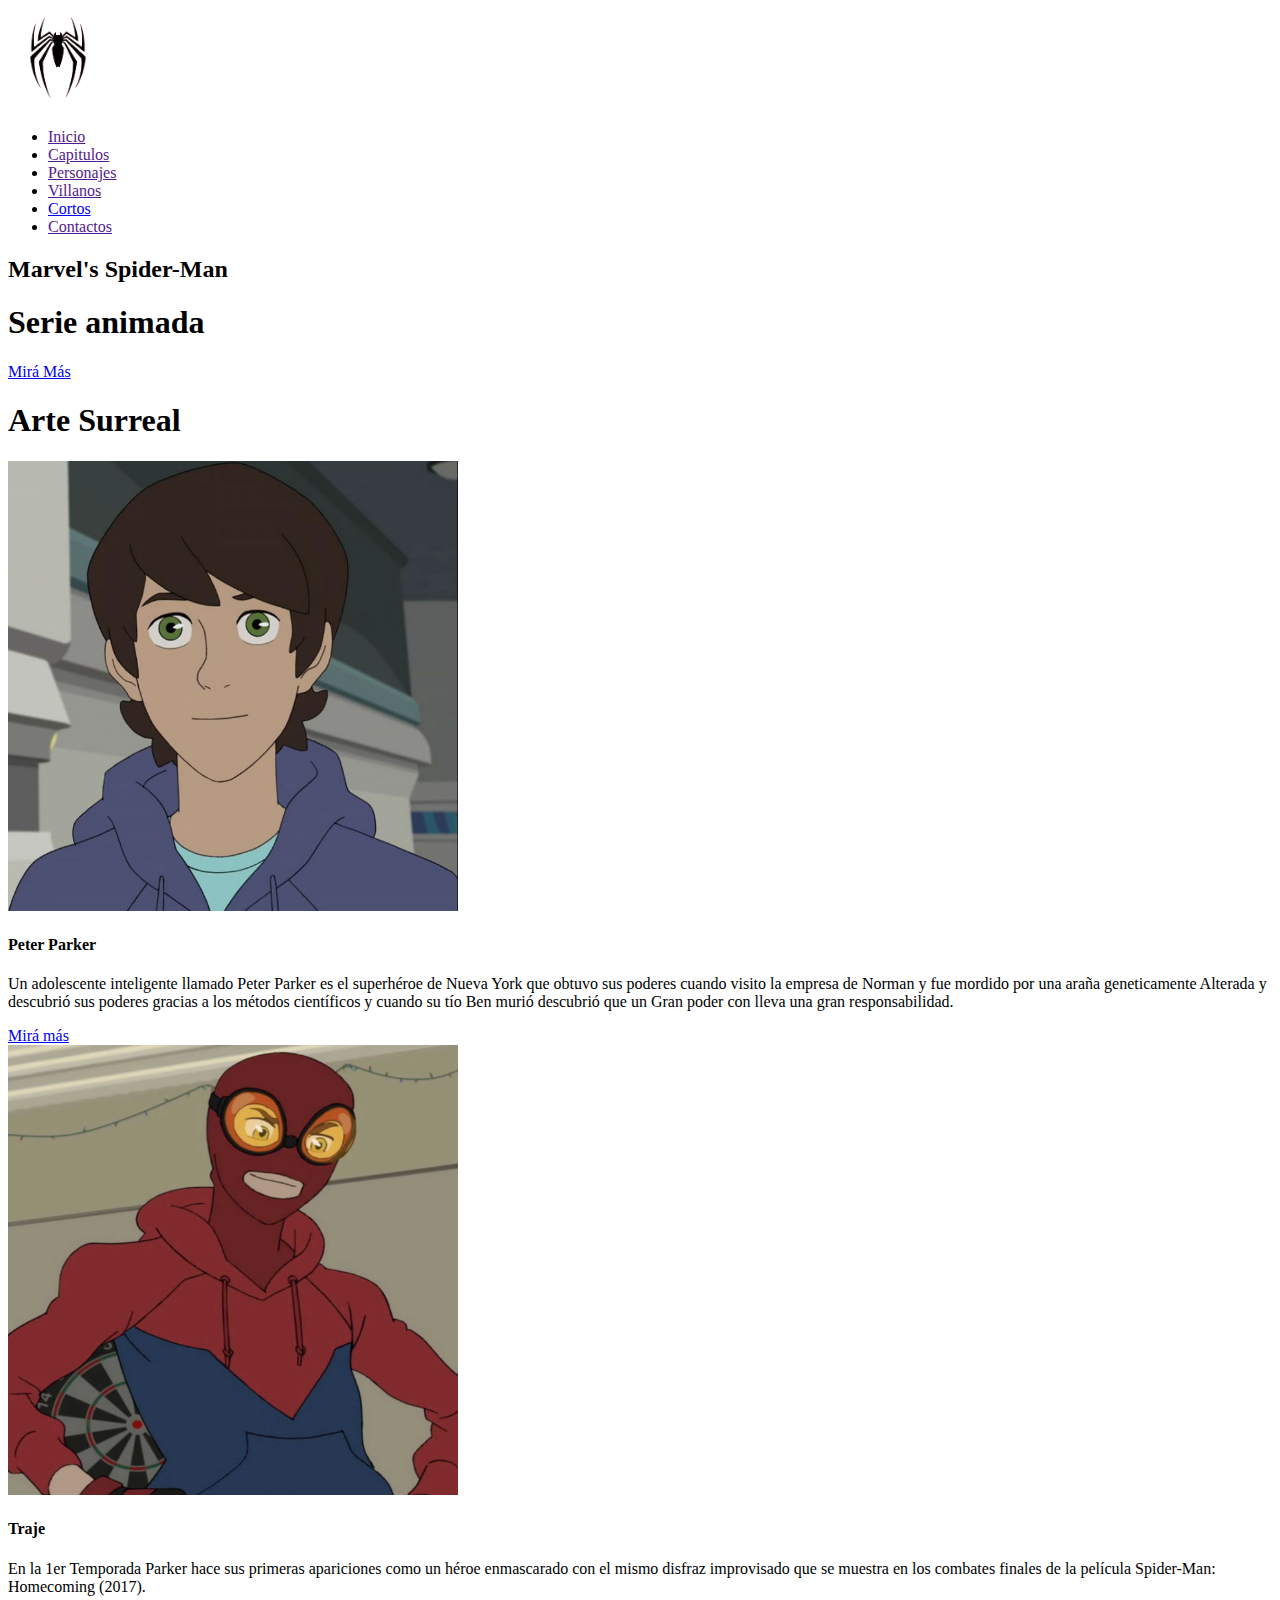
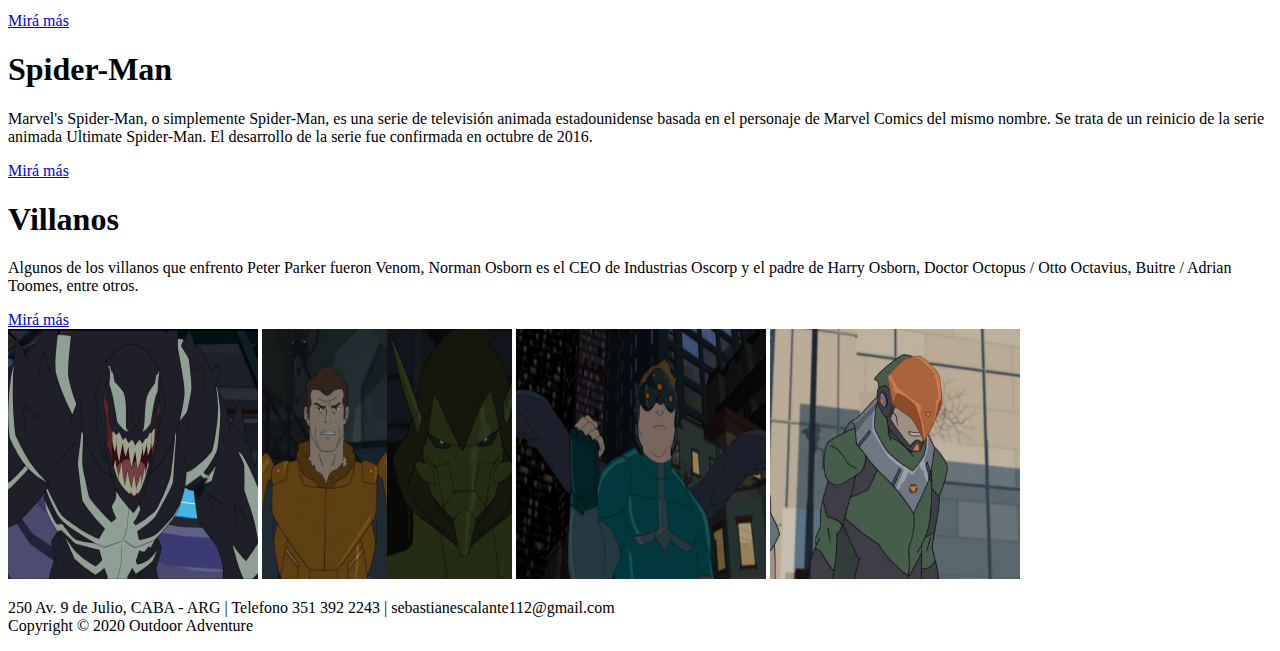
<file: index.html>
<!DOCTYPE html>
<html lang="en">

<head>
    <meta charset="UTF-8">
    <meta http-equiv="X-UA-Compatible" content="IE=edge">
    <meta name="viewport" content="width=device-width, initial-scale=1.0">
    <title>Pruebacss</title>
</head>

<body>
    <!-- Navegacion -->
    <nav class="navbar">
        <!-- <h1 class="logo">Marvel's Spider-Man</h1> -->
        <img src="img/logo.png" alt="logo" class="logo" width="100px" height="100px">
        <ul class="nav-links">
            <li><a href="">Inicio</a></li>
            <li><a href="">Capitulos</a></li>
            <li><a href="">Personajes</a></li>
            <li><a href="">Villanos</a></li>
            <li><a href="cortos.html">Cortos</a></li>
            <li class="btn"><a href="">Contactos</a></li>
        </ul>
    </nav>
    <!-- Fin de navegacion -->

    <!-- Header y titulos -->
    <header>
        <div class="header-content">
            <h2 class="line">Marvel's Spider-Man</h2>
            <!-- <div class="line"></div> -->
            <h1>Serie animada</h1>
            <a class="btn" href="#">Mirá Más</a>
        </div>
    </header>
    <!-- Final de header y titulos -->

    <!-- Segunda parte de la pagina -->
    <section class="events"></section>
    <div class="title">
        <h1>Arte Surreal</h1>
    </div>
    <div class="row">
        <div class="col">
            <img src="./img/2.jpg" alt="imagen2" width="450px" height="450px">
            <h4>Peter Parker</h4>
            <p>Un adolescente inteligente llamado Peter Parker es el superhéroe de Nueva York que obtuvo sus poderes
                cuando visito la empresa de Norman y fue mordido por una araña geneticamente Alterada y descubrió sus
                poderes gracias a los métodos científicos y cuando su tío Ben murió descubrió que un Gran poder con
                lleva una gran responsabilidad.
            </p>
            <a href="#" class="btn2">Mirá más</a>
        </div>
        <div class="col">
            <img src="./img/3.jpg" alt="imagen3" width="450px" height="450px">
            <h4>Traje</h4>
            <p>En la 1er Temporada Parker hace sus primeras apariciones como un héroe enmascarado con el mismo disfraz
                improvisado que se muestra en los combates finales de la película Spider-Man: Homecoming (2017). </p>
            <a href="#" class="btn2">Mirá más</a>
        </div>
    </div>
    </section>
    <!-- Final de segunda parte de la pagina -->

    <!-- Tercera parte -->
    <section class="explore">
        <div class="explore-content">
            <h1>Spider-Man</h1>
            <p>Marvel's Spider-Man, o simplemente Spider-Man, es una serie de televisión animada estadounidense basada
                en el personaje de Marvel Comics del mismo nombre. Se trata de un reinicio de la serie animada Ultimate
                Spider-Man. El desarrollo de la serie fue confirmada en octubre de 2016.</p>
            <a class="btn3" href="#">Mirá más</a>
        </div>
    </section>
    <!-- Final de la tercera parte de la pagina -->

    <!-- Cuarta parte -->
    <section class="tours">
        <div class="row">
            <div class="col content-col">
                <h1>Villanos</h1>
                <P>Algunos de los villanos que enfrento Peter Parker fueron Venom, Norman Osborn es el CEO de Industrias
                    Oscorp y el padre de Harry Osborn, Doctor Octopus / Otto Octavius, Buitre / Adrian Toomes, entre
                    otros. </P>
                <a class="btn4" href="#">Mirá más</a>
            </div>
            <div class="image-gallerry">
                <img class="img" src="img/5.png" width="250px" height="250px" alt="">
                <img class="img" src="img/6.png" width="250px" height="250px" alt="">
                <img class="img" src="img/7.png" width="250px" height="250px" alt="">
                <img class="img" src="img/8.jpg" width="250px" height="250px" alt="">
            </div>
        </div>
    </section>

    <!-- Footer -->
    <section class="footer">
        <p>250 Av. 9 de Julio, CABA - ARG | Telefono 351 392 2243 | sebastianescalante112@gmail.com <br> Copyright ©
            2020 Outdoor Adventure</p>
    </section>

</body>

</html>
</file>
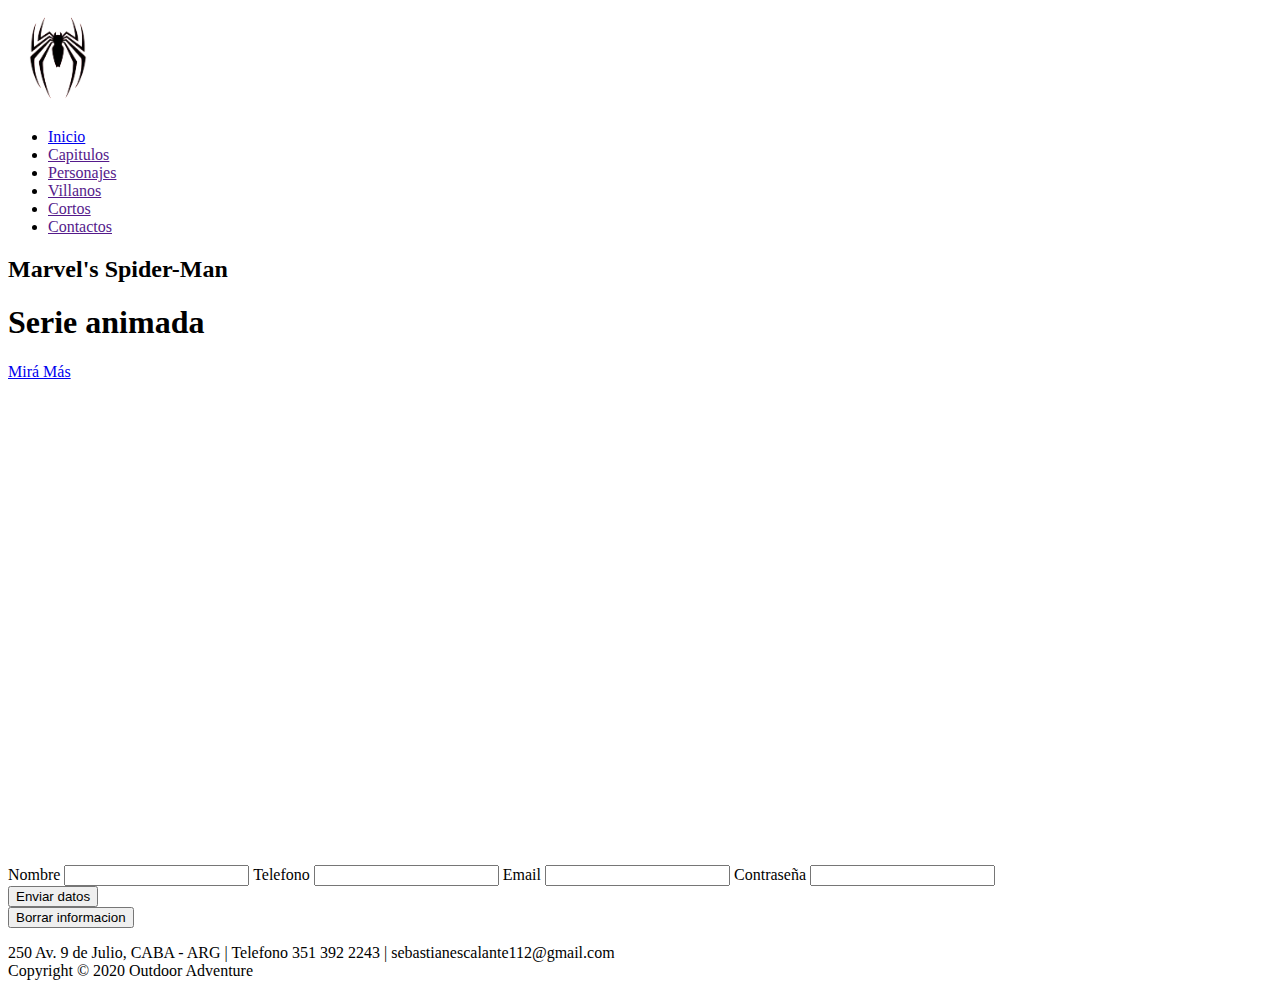
<file: cortos.html>
<!DOCTYPE html>
<html lang="en">

<head>
    <meta charset="UTF-8">
    <meta http-equiv="X-UA-Compatible" content="IE=edge">
    <meta name="viewport" content="width=device-width, initial-scale=1.0">
    <title>Pruebacss</title>
</head>

<body>
    <!-- Navegacion -->
    <nav class="navbar">
        <!-- <h1 class="logo">Marvel's Spider-Man</h1> -->
        <img src="img/logo.png" alt="logo" class="logo" width="100px" height="100px">
        <ul class="nav-links">
            <li><a href="index.html">Inicio</a></li>
            <li><a href="">Capitulos</a></li>
            <li><a href="">Personajes</a></li>
            <li><a href="">Villanos</a></li>
            <li><a href="">Cortos</a></li>
            <li class="btn"><a href="">Contactos</a></li>
        </ul>
    </nav>
    <!-- Fin de navegacion -->

    <!-- Header y titulos -->
    <header class="cortos">
        <div class="header-content2">
            <h2 class="line">Marvel's Spider-Man</h2>
            <!-- <div class="line"></div> -->
            <h1>Serie animada</h1>
            <a class="btn" href="#">Mirá Más</a>
        </div>
    </header>
    <!-- Final de header y titulos -->

    <div class="video">
        <iframe width="853" height="480" src="https://www.youtube.com/embed/TdDTmyoiGzg" title="YouTube video player"
            frameborder="0"
            allow="accelerometer; autoplay; clipboard-write; encrypted-media; gyroscope; picture-in-picture"
            allowfullscreen></iframe>
    </div>


    <section class="form-content">
        <form class="formulario" action="" method="">
            <label for="nombre">Nombre</label>
            <input type="text">

            <label for="tel">Telefono</label>
            <input type="number" name="telefono" id="telefono">

            <label for="correo">Email</label>
            <input type="email" name="email">

            <label for="password">Contraseña</label>
            <input type="password" name="password" id="password">

            <div class="row">
                <div class="col">
                    <input class="btn5" type="submit" value="Enviar datos">
                </div>
                <div class="col">
                    <input class="btn5" type="submit" value="Borrar informacion">
                </div>
            </div>
        </form>
    </section>

    <!-- Footer -->
    <section class="footer">
        <p>250 Av. 9 de Julio, CABA - ARG | Telefono 351 392 2243 | sebastianescalante112@gmail.com <br> Copyright ©
            2020 Outdoor Adventure</p>
    </section>

</body>

</html>
</file>
